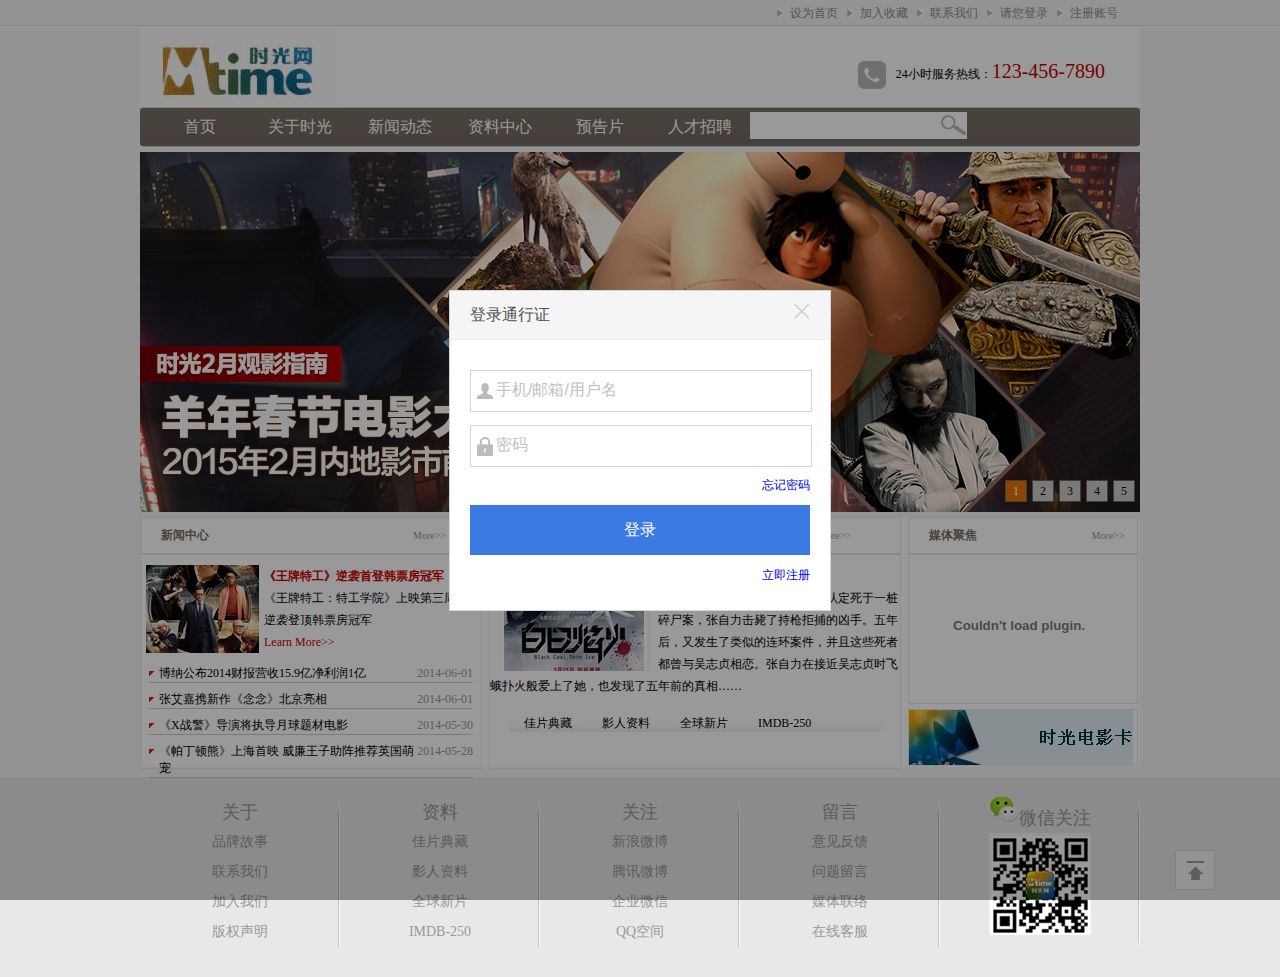
<file: index.html>
﻿<!DOCTYPE html PUBLIC "-//W3C//DTD XHTML 1.0 Transitional//EN" "http://www.w3.org/TR/xhtml1/DTD/xhtml1-transitional.dtd">
<html xmlns="http://www.w3.org/1999/xhtml">
  <head>
    <meta charset="utf-8">
    <title>企业网站实例</title>
    <link rel="stylesheet" type="text/css" href="css/main.css">
    <script type="text/javascript" src="js/main.js"></script>
    <script type="text/javascript" src="js/setHomeSetFav.js"></script>
    <script type="text/javascript" src="js/mousemove.js"></script>
  </head>
  <body>
    <div class="top">
      <div class="top-content">
        <ul>
          <li><a href="register.html">注册账号</a></li>
          <li><a href="javascript:showDialog();">请您登录</a></li>
          <li><a href="">联系我们</a></li>
          <li><a onclick="AddFavorite(window.location,document.title)" href="javascript:void(0)">加入收藏</a></li>
          <li><a onclick="SetHome(window.location)" href="javascript:void(0)">设为首页</a></li>
        </ul>
      </div>
    </div><!-- 顶部结束 -->
    <div class="wrap">
      <div class="logo">
        <div class="logo-left">
          <img src="images/logo.jpg">
        </div>
        <div class="logo-right">
          <img src="images/tel.jpg">24小时服务热线：<span class="tel">123-456-7890</span>
        </div>
      </div><!-- logo结束 -->
      <div class="nav">
        <div class="nav-left"></div>
        <div class="nav-mid">
          <div class="nav-mid-left">
            <ul>
              <li><a href="index.html">首页</a></li>
              <li><a href="list.html">关于时光</a></li>
              <li><a href="list.html">新闻动态</a></li>
              <li><a href="list.html">资料中心</a></li>
              <li><a href="list.html">预告片</a></li>
              <li><a href="list.html">人才招聘</a></li>
            </ul>
          </div>
          <div class="nav-mid-right">
            <form action="" method="post">
              <input type="text" class="search-text" />
            </form>
          </div>
        </div>
        <div class="nav-right"></div>
      </div><!-- nav结束 -->
      <div class="ad" id="ad">
        
          <!-- <div class="loading"><img src="images/loading.gif" alt="请稍候..." /></div> -->
          <!--载入画面(可删除)-->
            <ul id="ad_pic">
              <li><a href="#"><img src="images/ad1.jpg" thumb="" alt="" text="详细描述1" /></a></li>
              <li><a href="#"><img src="images/ad2.jpg" thumb="" alt="" text="详细描述2" /></a></li>
              <li><a href="#"><img src="images/ad3.jpg" thumb="" alt="" text="详细描述3" /></a></li>
              <li><a href="#"><img src="images/ad4.jpg" thumb="" alt="" text="详细描述4" /></a></li>
              <li><a href="#"><img src="images/ad5.jpg" thumb="" alt="" text="详细描述5" /></a></li>
            </ul>
            <ol id="ad_list">
              <li class="on">1</li>
              <li>2</li>
              <li>3</li>
              <li>4</li>
              <li>5</li>
            </ol>           
      </div><!-- 焦点图结束 -->
      <div class="main">
        <div class="news">
          <div class="title">
            <h2 class="title_left">新闻中心</h2>
            <span class="title_right"><a href="news.html">More&gt;&gt;</a></span>
          </div>
          <div class="pic_news">
            <img src="images/news.jpg" alt="《王牌特工》逆袭首登韩票房冠军" />
            <h2><a href="news.html">《王牌特工》逆袭首登韩票房冠军</a></h2>
            <p>《王牌特工：特工学院》上映第三周<br />
              逆袭登顶韩票房冠军<br />
              <a href="news.html">Learn More&gt;&gt;</a>
            </p>
          </div>
          <div class="news_list">
            <ul>
              <li><span>2014-06-01</span> <a href="news.html">博纳公布2014财报营收15.9亿净利润1亿</a></li>
              <li><span>2014-06-01</span><a href="news.html">张艾嘉携新作《念念》北京亮相 </a></li>
              <li><span>2014-05-30</span><a href="news.html">《X战警》导演将执导月球题材电影</a></li>
              <li><span>2014-05-28</span><a href="news.html" title="aa">《帕丁顿熊》上海首映 威廉王子助阵推荐英国萌宠</a></li>
            </ul>
          </div>
        </div>  <!-- news结束 -->
        <div class="products">
          <div class="title">
            <h2 class="title_left">资料中心</h2>
            <span class="title_right"><a href="#">More&gt;&gt;</a></span> 
          </div>
          
          <div class="product_list"><img src="images/ziliao.jpg" alt="白日焰火" width="158" height="106" />
            <h2><a href="news.html">白日焰火</a></h2>
            <p> 五年前，吴志贞的丈夫梁志军被认定死于一桩碎尸案，张自力击毙了持枪拒捕的凶手。五年后，又发生了类似的连环案件，并且这些死者都曾与吴志贞相恋。张自力在接近吴志贞时飞蛾扑火般爱上了她，也发现了五年前的真相……</p>
          </div>
          <div class="product_type">
            <ul>
              <li>佳片典藏</li>
              <li>影人资料</li>
              <li>全球新片</li>
              <li>IMDB-250</li>
            </ul>
          </div>
        </div>  <!-- products结束 -->
        <div class="sidebar">
          <div class="video">
            <div class="title">
              <h2 class="title_left">媒体聚焦</h2>
              <span class="title_right"><a href="#">More&gt;&gt;</a></span> 
            </div>
            <p class="video_content">
              <embed src="http://static1.mtime.cn/static/flash/outplayer.swf?vid=51427" allowFullScreen="true" quality="high" width="220" height="140" align="middle" allowScriptAccess="always" type="application/x-shockwave-flash"></embed>
            </p>
          </div>
          
          
          <div class="service"> <img src="images/app.jpg" /> </div>
        </div>  <!-- sidebar结束 -->
      </div>  <!-- main部分结束 -->
    </div><!-- wrap整体结束 -->

    <div class="copyright">
      <div class="copyright_content">
        <ul>
          <li>关于
            <ul>
              <li>品牌故事</li>
              <li>联系我们</li>
              <li>加入我们</li>
              <li>版权声明</li>
            </ul>
          </li>
          <li>资料
            <ul>
              <li>佳片典藏</li>
              <li>影人资料</li>
              <li>全球新片</li>
              <li>IMDB-250</li>
            </ul>
          </li>
          <li>关注
            <ul>
              <li>新浪微博</li>
              <li>腾讯微博</li>
              <li>企业微信</li>
              <li>QQ空间</li>
            </ul>
          </li>
          <li>留言
            <ul>
              <li>意见反馈</li>
              <li>问题留言</li>
              <li>媒体联络</li>
              <li>在线客服</li>
            </ul>
          </li>
          <li><img src="images/weixin.png" alt="微信关注" width="30" height="27" />微信关注
            <ul>
              <li><img src="images/qrcode.jpg" alt="扫描关注时光网官方微信" width="102" height="102" /></li>
            </ul>
          </li>
        </ul>
      </div>
    </div><!--copyright结束--> 
    <!--回到顶部按钮-->
    <a href="javascript:;" id="btn" title="回到顶部"></a>

	<!-- 鼠标拖曳效果的登陆界面 -->
	<div class="ui-mask" id="mask" onselectstart="return false"></div>
	<div class="ui-dialog" id="dialogMove" onselectstart='return false;'>
		<div class="ui-dialog-title" id="dialogDrag"  onselectstart="return false;" >
			登录通行证
			<a class="ui-dialog-closebutton" href="javascript:hideDialog();"></a>
		</div>
		<div class="ui-dialog-content">
			<div class="ui-dialog-l40 ui-dialog-pt15">
				<input class="ui-dialog-input ui-dialog-input-username" type="input" value="手机/邮箱/用户名" />
			</div>
			<div class="ui-dialog-l40 ui-dialog-pt15">
				<input class="ui-dialog-input ui-dialog-input-password" type="input" value="密码" />
			</div>
			<div class="ui-dialog-l40">
				<a href="#">忘记密码</a>
			</div>
			<div>
				<a class="ui-dialog-submit" href="#" >登录</a>
			</div>
			<div class="ui-dialog-l40">
				<a href="register.html">立即注册</a>
			</div>
		</div>
	</div><!-- 鼠标拖曳效果的登陆界面结束 -->

  </body>
</html>
</file>
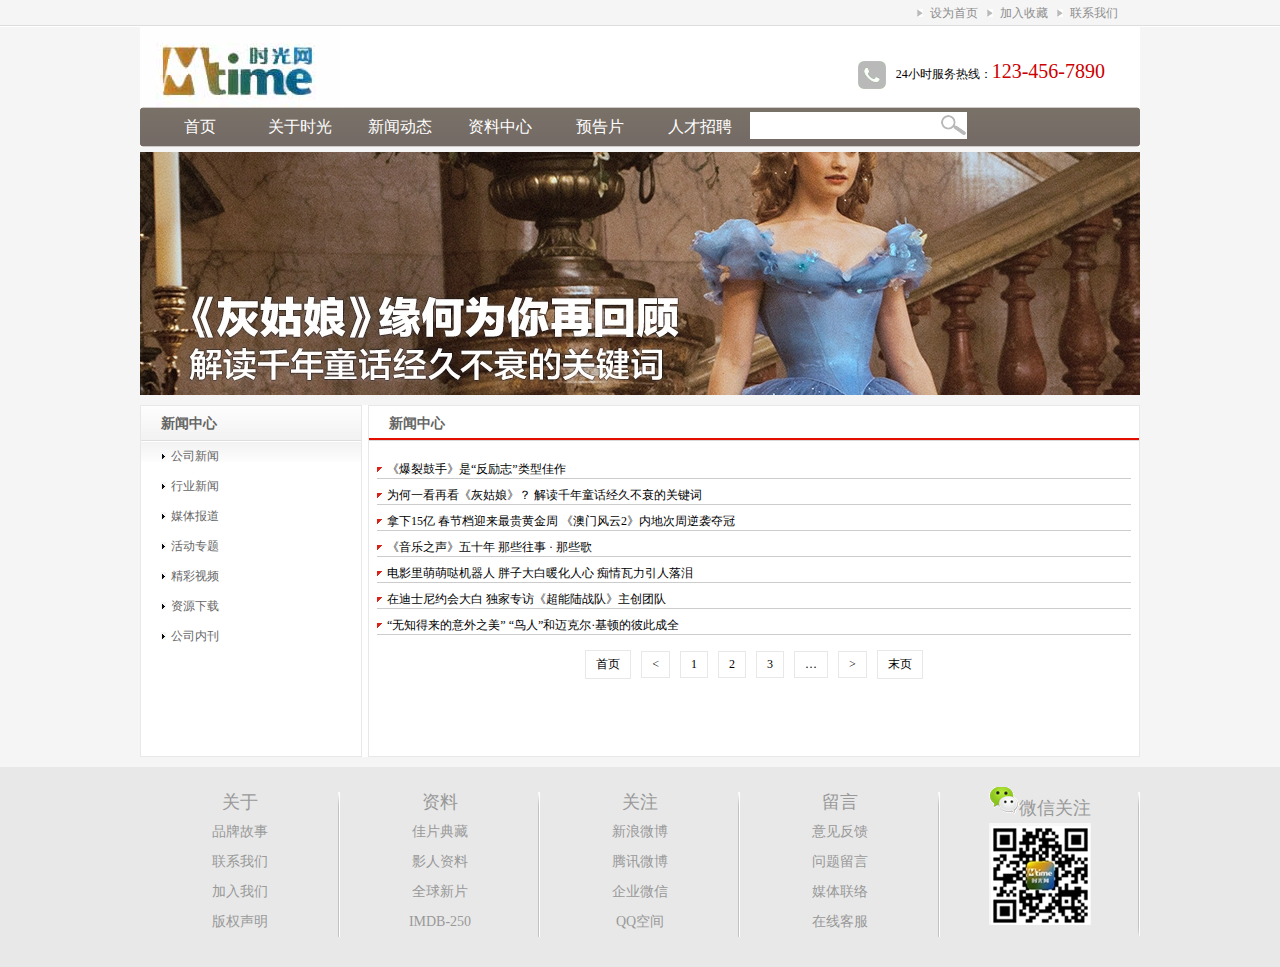
<file: list.html>
﻿<!DOCTYPE html PUBLIC "-//W3C//DTD XHTML 1.0 Transitional//EN" "http://www.w3.org/TR/xhtml1/DTD/xhtml1-transitional.dtd">
<html xmlns="http://www.w3.org/1999/xhtml">
  <head>
    <meta charset="utf-8">
    <title>企业网站实例</title>
    <link rel="stylesheet" type="text/css" href="css/main.css">
    <script type="text/javascript" src="js/setHomeSetFav.js"></script>
  </head>
  <body>
    <div class="top">
      <div class="top-content">
        <ul>
          <li><a href="">联系我们</a></li>
          <li><a onclick="AddFavorite(window.location,document.title)" href="javascript:void(0)">加入收藏</a></li>
          <li><a onclick="SetHome(window.location)" href="javascript:void(0)">设为首页</a></li>
        </ul>
      </div>
    </div><!-- 顶部结束 -->
    <div class="wrap">
      <div class="logo">
        <div class="logo-left">
          <img src="images/logo.jpg">
        </div>
        <div class="logo-right">
          <img src="images/tel.jpg">24小时服务热线：<span class="tel">123-456-7890</span>
        </div>
      </div><!-- logo结束 -->
      <div class="nav">
        <div class="nav-left"></div>
        <div class="nav-mid">
          <div class="nav-mid-left">
            <ul>
              <li><a href="index.html">首页</a></li>
              <li><a href="list.html">关于时光</a></li>
              <li><a href="list.html">新闻动态</a></li>
              <li><a href="list.html">资料中心</a></li>
              <li><a href="list.html">预告片</a></li>
              <li><a href="list.html">人才招聘</a></li>
            </ul>
          </div>
          <div class="nav-mid-right">
            <form action="" method="post">
              <input type="text" class="search-text" />
            </form>
          </div>
        </div>
        <div class="nav-right"></div>
      </div><!-- nav结束 -->
      <div class="ad" style="height:243px;">
        <a href="#"><img src="images/ad.jpg" thumb="" alt="" text="详细描述5" /></a></li>
      </div><!-- 焦点图结束 -->
      <div class="list_main">
        <div class="news_type">
        	<h2>新闻中心</h2>
        	<div class="news_type_content">
        		<ul>
        			<li><a href="#">公司新闻</a></li>
        			<li><a href="#">行业新闻</a></li>
        			<li><a href="#">媒体报道</a></li>
        			<li><a href="#">活动专题</a></li>
        			<li><a href="#">精彩视频</a></li>
        			<li><a href="#">资源下载</a></li>
        			<li><a href="#">公司内刊</a></li>
        		</ul>
        	</div>
        </div>
        <div class="list_box">
        	<h2>新闻中心</h2>
			<div class="news_list">
				<ul>
					<li><a href="news.html">《爆裂鼓手》是“反励志”类型佳作</a></li>
					<li><a href="#">为何一看再看《灰姑娘》？ 解读千年童话经久不衰的关键词</a></li>
					<li><a href="#">拿下15亿 春节档迎来最贵黄金周 《澳门风云2》内地次周逆袭夺冠</a></li>
					<li><a href="#">《音乐之声》五十年 那些往事 · 那些歌</a></li>
					<li><a href="#">电影里萌萌哒机器人 胖子大白暖化人心 痴情瓦力引人落泪</a></li>
					<li><a href="#">在迪士尼约会大白 独家专访《超能陆战队》主创团队</a></li>
					<li><a href="#">“无知得来的意外之美” “鸟人”和迈克尔·基顿的彼此成全</a></li>
				</ul>
			</div>
			<div class="page">
        	    <a href="#">首页</a><a href="#">&lt;</a><a href="#" class="active">1</a><a href="#">2</a><a href="#">3</a><a href="#">…</a><a href="#">&gt;</a><a href="#">末页</a> 
        	</div>
        </div>
        
      </div>  <!-- List_main部分结束 -->
    </div><!-- wrap整体结束 -->

    <div class="copyright">
      <div class="copyright_content">
        <ul>
          <li>关于
            <ul>
              <li>品牌故事</li>
              <li>联系我们</li>
              <li>加入我们</li>
              <li>版权声明</li>
            </ul>
          </li>
          <li>资料
            <ul>
              <li>佳片典藏</li>
              <li>影人资料</li>
              <li>全球新片</li>
              <li>IMDB-250</li>
            </ul>
          </li>
          <li>关注
            <ul>
              <li>新浪微博</li>
              <li>腾讯微博</li>
              <li>企业微信</li>
              <li>QQ空间</li>
            </ul>
          </li>
          <li>留言
            <ul>
              <li>意见反馈</li>
              <li>问题留言</li>
              <li>媒体联络</li>
              <li>在线客服</li>
            </ul>
          </li>
          <li><img src="images/weixin.png" alt="微信关注" width="30" height="27" />微信关注
            <ul>
              <li><img src="images/qrcode.jpg" alt="扫描关注时光网官方微信" width="102" height="102" /></li>
            </ul>
          </li>
        </ul>
      </div>
    </div><!--copyright结束--> 
  </body>
</html>
</file>
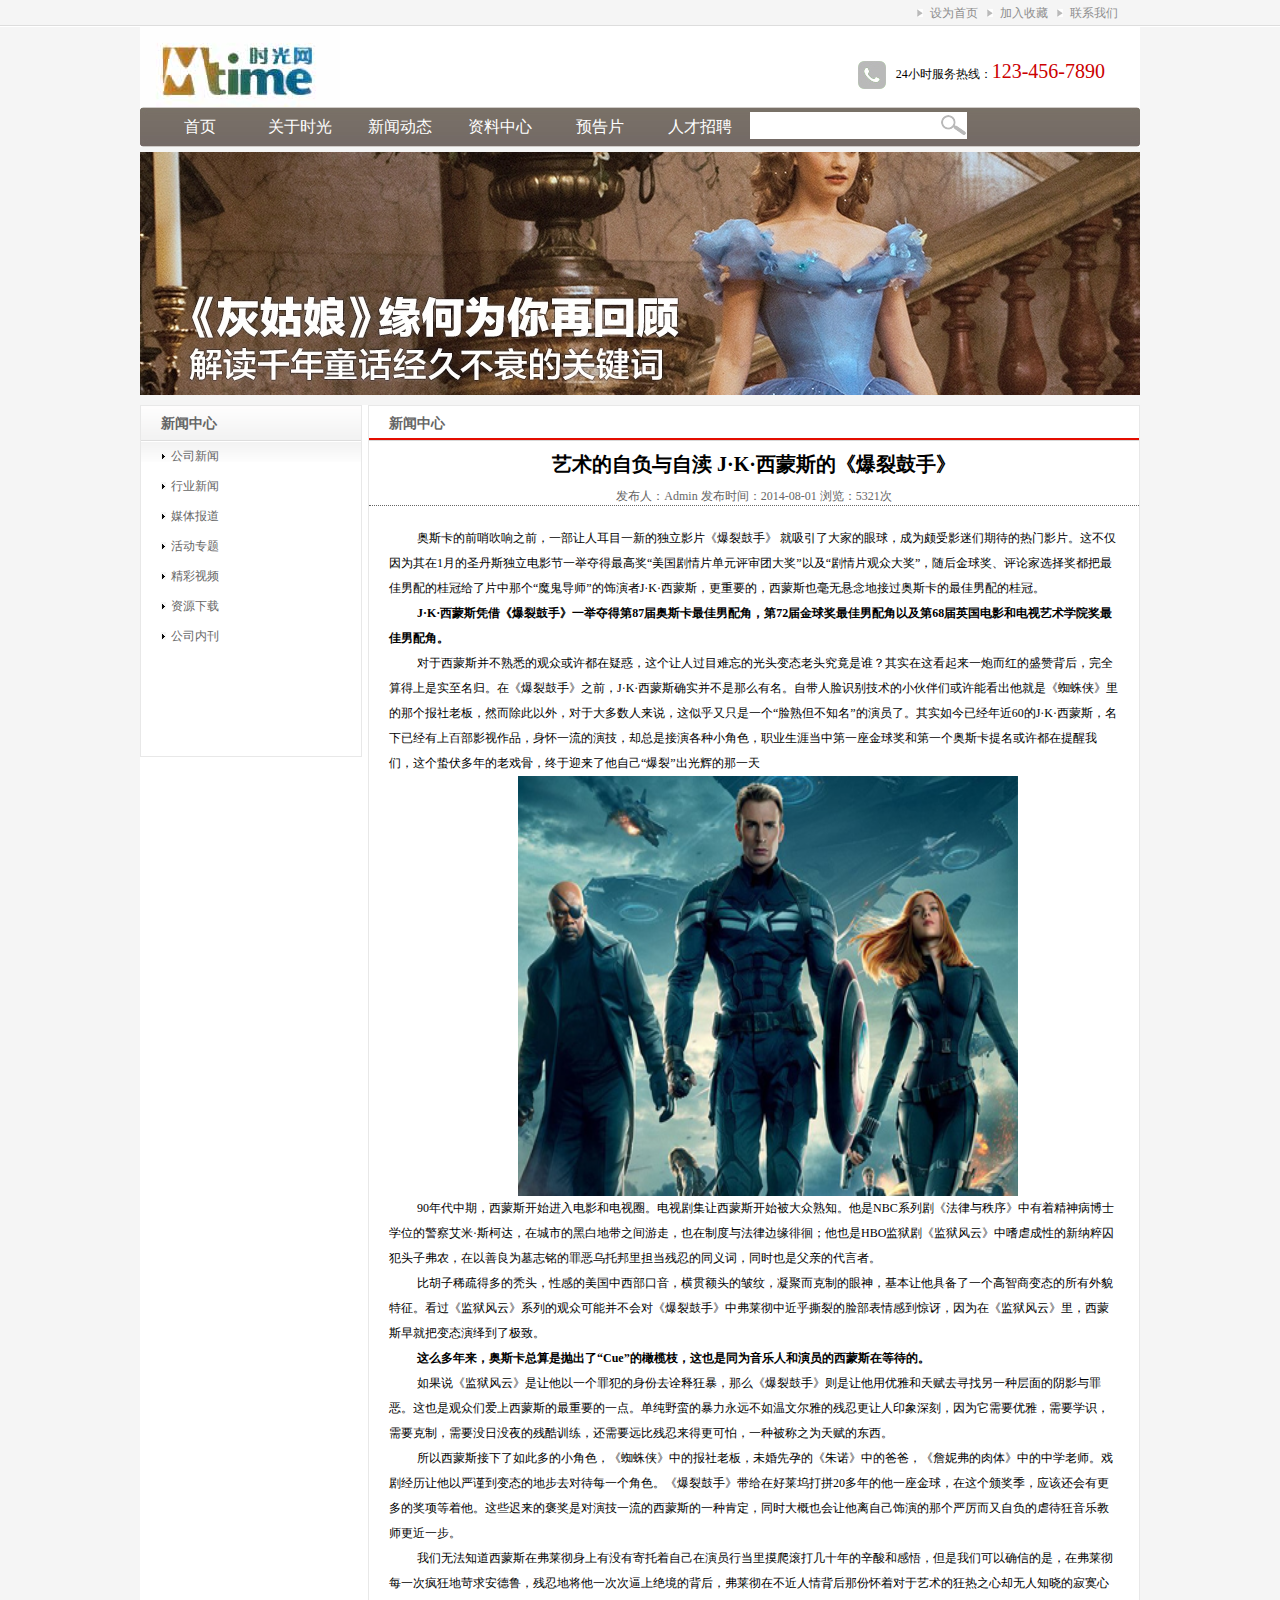
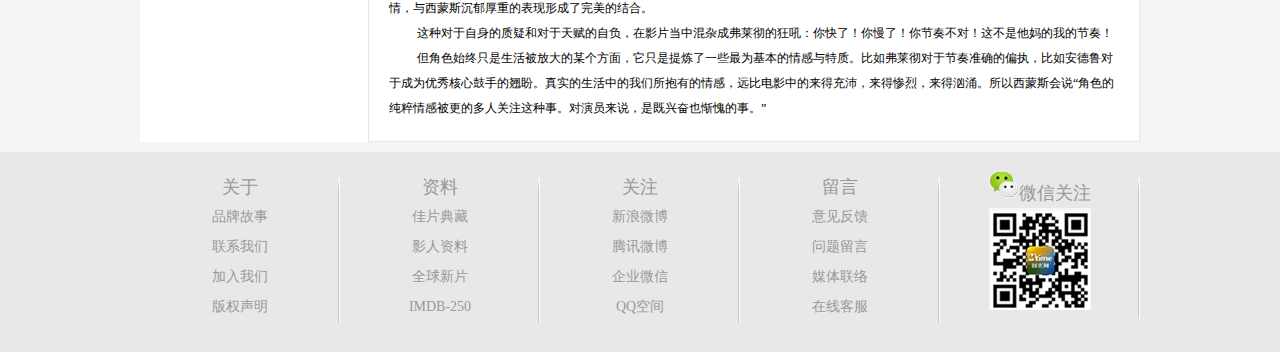
<file: news.html>
﻿<!DOCTYPE html PUBLIC "-//W3C//DTD XHTML 1.0 Transitional//EN" "http://www.w3.org/TR/xhtml1/DTD/xhtml1-transitional.dtd">
<html xmlns="http://www.w3.org/1999/xhtml">
  <head>
    <meta charset="utf-8">
    <title>企业网站实例</title>
    <link rel="stylesheet" type="text/css" href="css/main.css">
    <script type="text/javascript" src="js/setHomeSetFav.js"></script>
  </head>
  <body>
    <div class="top">
      <div class="top-content">
        <ul>
          <li><a href="">联系我们</a></li>
          <li><a onclick="AddFavorite(window.location,document.title)" href="javascript:void(0)">加入收藏</a></li>
          <li><a onclick="SetHome(window.location)" href="javascript:void(0)">设为首页</a></li>
        </ul>
      </div>
    </div><!-- 顶部结束 -->
    <div class="wrap">
      <div class="logo">
        <div class="logo-left">
          <img src="images/logo.jpg">
        </div>
        <div class="logo-right">
          <img src="images/tel.jpg">24小时服务热线：<span class="tel">123-456-7890</span>
        </div>
      </div><!-- logo结束 -->
      <div class="nav">
        <div class="nav-left"></div>
        <div class="nav-mid">
          <div class="nav-mid-left">
            <ul>
              <li><a href="index.html">首页</a></li>
              <li><a href="list.html">关于时光</a></li>
              <li><a href="list.html">新闻动态</a></li>
              <li><a href="list.html">资料中心</a></li>
              <li><a href="list.html">预告片</a></li>
              <li><a href="list.html">人才招聘</a></li>
            </ul>
          </div>
          <div class="nav-mid-right">
            <form action="" method="post">
              <input type="text" class="search-text" />
            </form>
          </div>
        </div>
        <div class="nav-right"></div>
      </div><!-- nav结束 -->
      <div class="ad" style="height:243px;">
        <a href="#"><img src="images/ad.jpg" thumb="" alt="" text="详细描述5" /></a></li>
      </div><!-- 焦点图结束 -->
      <div class="list_main">
        <div class="news_type">
        	<h2>新闻中心</h2>
        	<div class="news_type_content">
        		<ul>
        			<li><a href="#">公司新闻</a></li>
        			<li><a href="#">行业新闻</a></li>
        			<li><a href="#">媒体报道</a></li>
        			<li><a href="#">活动专题</a></li>
        			<li><a href="#">精彩视频</a></li>
        			<li><a href="#">资源下载</a></li>
        			<li><a href="#">公司内刊</a></li>
        		</ul>
        	</div>
        </div>
        <div class="list_box">
        	<h2>新闻中心</h2>
			    <h1>艺术的自负与自渎  J·K·西蒙斯的《爆裂鼓手》</h1>
          <p class="list_box_newsInfo">发布人：Admin 发布时间：2014-08-01 浏览：5321次</p>
			    <div class="list_box_newsContent">
              <p> 奥斯卡的前哨吹响之前，一部让人耳目一新的独立影片《爆裂鼓手》 就吸引了大家的眼球，成为颇受影迷们期待的热门影片。这不仅因为其在1月的圣丹斯独立电影节一举夺得最高奖“美国剧情片单元评审团大奖”以及“剧情片观众大奖”，随后金球奖、评论家选择奖都把最佳男配的桂冠给了片中那个“魔鬼导师”的饰演者J·K·西蒙斯，更重要的，西蒙斯也毫无悬念地接过奥斯卡的最佳男配的桂冠。</p>
              <p> <b>J·K·西蒙斯凭借《爆裂鼓手》一举夺得第87届奥斯卡最佳男配角，第72届金球奖最佳男配角以及第68届英国电影和电视艺术学院奖最佳男配角。</b>     </p>
              <p>对于西蒙斯并不熟悉的观众或许都在疑惑，这个让人过目难忘的光头变态老头究竟是谁？其实在这看起来一炮而红的盛赞背后，完全算得上是实至名归。在《爆裂鼓手》之前，J·K·西蒙斯确实并不是那么有名。自带人脸识别技术的小伙伴们或许能看出他就是《蜘蛛侠》里的那个报社老板，然而除此以外，对于大多数人来说，这似乎又只是一个“脸熟但不知名”的演员了。其实如今已经年近60的J·K·西蒙斯，名下已经有上百部影视作品，身怀一流的演技，却总是接演各种小角色，职业生涯当中第一座金球奖和第一个奥斯卡提名或许都在提醒我们，这个蛰伏多年的老戏骨，终于迎来了他自己“爆裂”出光辉的那一天</p>
              <p align="center"><img src="images/app1.jpg" width="500" height="420" alt=""/></p>
              <p>90年代中期，西蒙斯开始进入电影和电视圈。电视剧集让西蒙斯开始被大众熟知。他是NBC系列剧《法律与秩序》中有着精神病博士学位的警察艾米·斯柯达，在城市的黑白地带之间游走，也在制度与法律边缘徘徊；他也是HBO监狱剧《监狱风云》中嗜虐成性的新纳粹囚犯头子弗农，在以善良为墓志铭的罪恶乌托邦里担当残忍的同义词，同时也是父亲的代言者。</p>
              <p> 比胡子稀疏得多的秃头，性感的美国中西部口音，横贯额头的皱纹，凝聚而克制的眼神，基本让他具备了一个高智商变态的所有外貌特征。看过《监狱风云》系列的观众可能并不会对《爆裂鼓手》中弗莱彻中近乎撕裂的脸部表情感到惊讶，因为在《监狱风云》里，西蒙斯早就把变态演绎到了极致。</p>
              <p><b>这么多年来，奥斯卡总算是抛出了“Cue”的橄榄枝，这也是同为音乐人和演员的西蒙斯在等待的。</b>     </p>
              <p>如果说《监狱风云》是让他以一个罪犯的身份去诠释狂暴，那么《爆裂鼓手》则是让他用优雅和天赋去寻找另一种层面的阴影与罪恶。这也是观众们爱上西蒙斯的最重要的一点。单纯野蛮的暴力永远不如温文尔雅的残忍更让人印象深刻，因为它需要优雅，需要学识，需要克制，需要没日没夜的残酷训练，还需要远比残忍来得更可怕，一种被称之为天赋的东西。</p>
              <p> 所以西蒙斯接下了如此多的小角色，《蜘蛛侠》中的报社老板，未婚先孕的《朱诺》中的爸爸，《詹妮弗的肉体》中的中学老师。戏剧经历让他以严谨到变态的地步去对待每一个角色。《爆裂鼓手》带给在好莱坞打拼20多年的他一座金球，在这个颁奖季，应该还会有更多的奖项等着他。这些迟来的褒奖是对演技一流的西蒙斯的一种肯定，同时大概也会让他离自己饰演的那个严厉而又自负的虐待狂音乐教师更近一步。</p>
              <p>我们无法知道西蒙斯在弗莱彻身上有没有寄托着自己在演员行当里摸爬滚打几十年的辛酸和感悟，但是我们可以确信的是，在弗莱彻每一次疯狂地苛求安德鲁，残忍地将他一次次逼上绝境的背后，弗莱彻在不近人情背后那份怀着对于艺术的狂热之心却无人知晓的寂寞心情，与西蒙斯沉郁厚重的表现形成了完美的结合。 </p>
              <p>这种对于自身的质疑和对于天赋的自负，在影片当中混杂成弗莱彻的狂吼：你快了！你慢了！你节奏不对！这不是他妈的我的节奏！</p>
              <p> 但角色始终只是生活被放大的某个方面，它只是提炼了一些最为基本的情感与特质。比如弗莱彻对于节奏准确的偏执，比如安德鲁对于成为优秀核心鼓手的翘盼。真实的生活中的我们所抱有的情感，远比电影中的来得充沛，来得惨烈，来得汹涌。所以西蒙斯会说“角色的纯粹情感被更的多人关注这种事。对演员来说，是既兴奋也惭愧的事。”</p>   
          </div>
        </div>
        
      </div>  <!-- List_main部分结束 -->
    </div><!-- wrap整体结束 -->

    <div class="copyright">
      <div class="copyright_content">
        <ul>
          <li>关于
            <ul>
              <li>品牌故事</li>
              <li>联系我们</li>
              <li>加入我们</li>
              <li>版权声明</li>
            </ul>
          </li>
          <li>资料
            <ul>
              <li>佳片典藏</li>
              <li>影人资料</li>
              <li>全球新片</li>
              <li>IMDB-250</li>
            </ul>
          </li>
          <li>关注
            <ul>
              <li>新浪微博</li>
              <li>腾讯微博</li>
              <li>企业微信</li>
              <li>QQ空间</li>
            </ul>
          </li>
          <li>留言
            <ul>
              <li>意见反馈</li>
              <li>问题留言</li>
              <li>媒体联络</li>
              <li>在线客服</li>
            </ul>
          </li>
          <li><img src="images/weixin.png" alt="微信关注" width="30" height="27" />微信关注
            <ul>
              <li><img src="images/qrcode.jpg" alt="扫描关注时光网官方微信" width="102" height="102" /></li>
            </ul>
          </li>
        </ul>
      </div>
    </div><!--copyright结束--> 
  </body>
</html>
</file>
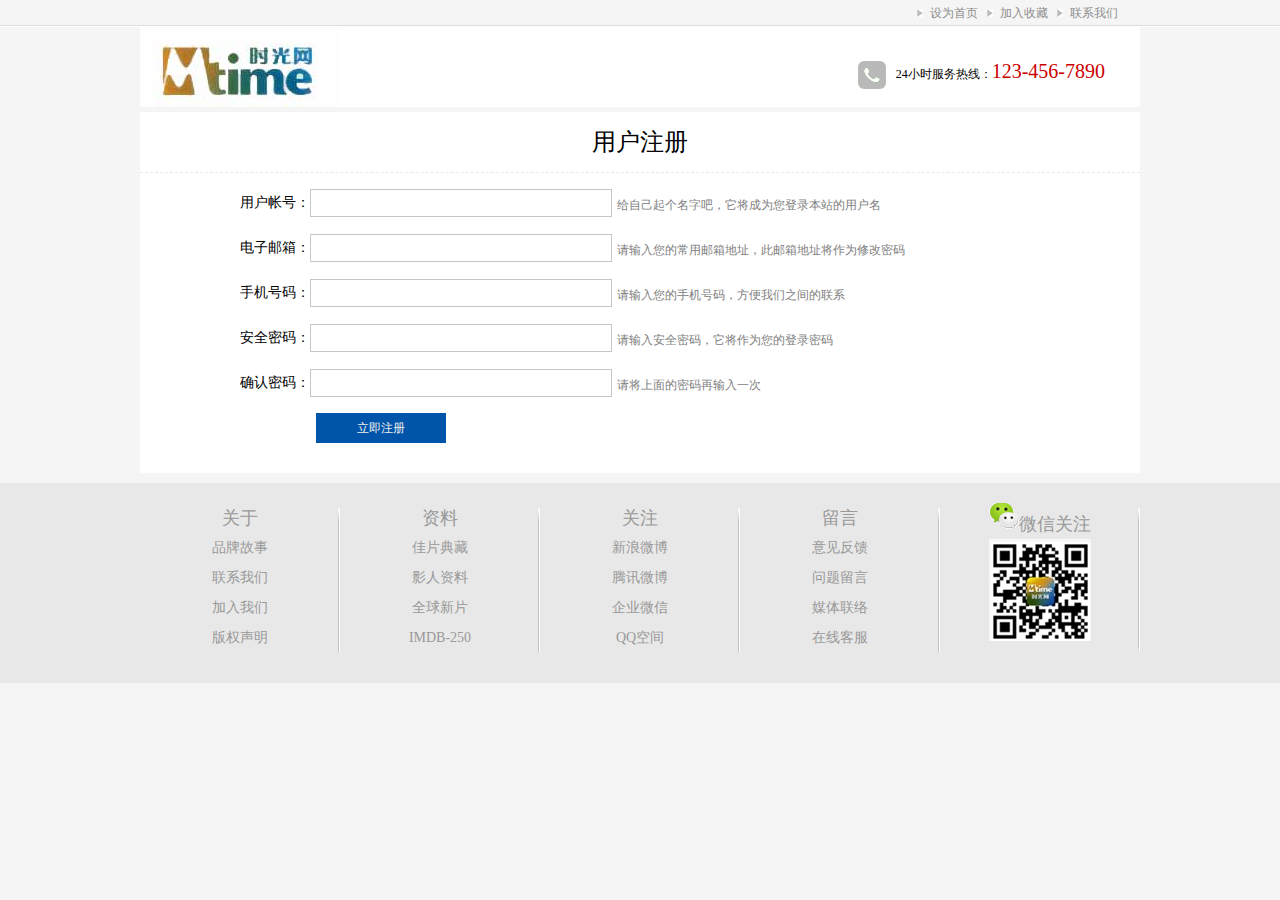
<file: register.html>
﻿<!DOCTYPE html PUBLIC "-//W3C//DTD XHTML 1.0 Transitional//EN" "http://www.w3.org/TR/xhtml1/DTD/xhtml1-transitional.dtd">
<html xmlns="http://www.w3.org/1999/xhtml">
  <head>
    <meta charset="utf-8">
    <title>注册页面</title>
    <link rel="stylesheet" type="text/css" href="css/main.css">
    <script type="text/javascript" src="js/setHomeSetFav.js"></script>
    <script type="text/javascript" src="js/reg.js"></script>
  </head>
  <body>
    <div class="top">
      <div class="top-content">
        <ul>
          <li><a href="">联系我们</a></li>
          <li><a onclick="AddFavorite(window.location,document.title)" href="javascript:void(0)">加入收藏</a></li>
          <li><a onclick="SetHome(window.location)" href="javascript:void(0)">设为首页</a></li>
        </ul>
      </div>
    </div><!-- 顶部结束 -->
    <div class="wrap">
      <div class="logo">
        <div class="logo-left">
          <img src="images/logo.jpg">
        </div>
        <div class="logo-right">
          <img src="images/tel.jpg">24小时服务热线：<span class="tel">123-456-7890</span>
        </div>
      </div><!-- logo结束 -->
      <div class="reg_Main">
         <dl id="inpList">
            <dt>用户注册</dt>
            <dd class="def cl">
              <label><span class="names">用户帐号：</span><input id="uname" type="text"/></label>
                <p><i></i>给自己起个名字吧，它将成为您登录本站的用户名</p>
            </dd>
            <dd class="def cl">
              <label><span class="names">电子邮箱：</span><input id="email" type="text"/></label>
                <p><i></i>请输入您的常用邮箱地址，此邮箱地址将作为修改密码</p>
            </dd>
            <dd class="def cl">
              <label><span class="names">手机号码：</span><input id="mobile" type="text"/></label>
                <p><i></i>请输入您的手机号码，方便我们之间的联系</p>
            </dd>
            <dd class="def cl">
              <label><span class="names">安全密码：</span><input id="pwd" type="password"/></label>
                <p><i></i>请输入安全密码，它将作为您的登录密码</p>
            </dd>
            <dd class="def cl">
              <label><span class="names">确认密码：</span><input id="qrpwd" type="password"/></label>
                <p><i></i>请将上面的密码再输入一次</p>
            </dd>
            <dd class="def cl">
              <label><a id="enter" href="javascript:void(0);">立即注册</a></label>
            </dd>
        </dl>
      </div><!-- 注册结束 -->
    </div><!-- wrap整体结束 -->

    <div class="copyright">
      <div class="copyright_content">
        <ul>
          <li>关于
            <ul>
              <li>品牌故事</li>
              <li>联系我们</li>
              <li>加入我们</li>
              <li>版权声明</li>
            </ul>
          </li>
          <li>资料
            <ul>
              <li>佳片典藏</li>
              <li>影人资料</li>
              <li>全球新片</li>
              <li>IMDB-250</li>
            </ul>
          </li>
          <li>关注
            <ul>
              <li>新浪微博</li>
              <li>腾讯微博</li>
              <li>企业微信</li>
              <li>QQ空间</li>
            </ul>
          </li>
          <li>留言
            <ul>
              <li>意见反馈</li>
              <li>问题留言</li>
              <li>媒体联络</li>
              <li>在线客服</li>
            </ul>
          </li>
          <li><img src="images/weixin.png" alt="微信关注" width="30" height="27" />微信关注
            <ul>
              <li><img src="images/qrcode.jpg" alt="扫描关注时光网官方微信" width="102" height="102" /></li>
            </ul>
          </li>
        </ul>
      </div>
    </div><!--copyright结束--> 
  </body>
</html>
</file>
<file: css/main.css>
﻿/* CSS Document */
*{margin: 0;
padding: 0;
font-size: 12px;
}
img{border: 0;}
body {
	background-color: #F5F5F5;
}
.top{
	width: 100%;
	height: 27px;
	background: url(../images/top_bg.jpg) repeat-x;
}
.top-content{
	width: 1000px;
	line-height: 27px;
	margin: 0 auto;
}
.top-content li{
	float: right;
	list-style-image: url(../images/arrow.jpg); 
	width: 70px;
}
.top-content li a:link,.top-content li a:visited{
	color: #8E8E8E; 
	text-decoration: none;
}
.top-content li a:hover,.top-content li a:active{
	color: #C00;
	text-decoration:none;
}
.wrap{
	width: 1000px;
	margin: 0 auto;
}
.logo{
	height: 80px;
	background-color: #fff;
}
.logo-left{
	float: left;
	height: 80px;
}
.logo-right{
	float: right;
	height: 28px;
	margin-top: 30px;
	padding-right: 35px;
	line-height:28px;
}
.logo-right img{
	vertical-align: middle;
	margin-right: 10px;
}
.tel{
	font-size: 20px;
	color: #C00;
}
.nav{
	height: 40px;
}
.nav-left{
	width: 10px;
	height: 40px;
	float: left;
	
	background: url(../images/nav_left.jpg) no-repeat;
}
.nav-mid{
	float: left;
	width: 980px;
	height: 40px;
	
	background: url(../images/nav_bg.jpg) repeat-x;
}
.nav-right{
	width: 10px;
	height: 40px;
	float: left;
	
	background: url(../images/nav_right.jpg) no-repeat;
}
.nav-mid li{
	list-style: none;
	float: left;
	width: 100px;
	text-align: center;
	line-height: 40px;
}
.nav-mid li a:link,.nav-mid li a:visited{
	font-size: 16px;
	color: #fff;
	text-decoration:none;
}
.nav-mid li a:hover,.nav-mid li a:active{
	font-size: 16px;
	color: #FF0;
	text-decoration:none;
}
.nav_mid_left {
	width: 680px;
	
}
.nav_mid_right {
	width: 300px;
	
}
.nav-mid-left, .nav-mid-right {
	float: left;
	/*display: inline;
	overflow: hidden;*/
}
.search-text {
	width: 190px;
	float: left;
	height: 25px;
	margin-top: 5px;
	background: url(../images/search.jpg) no-repeat right center;
	background-color: #FFF;
	border: 1px solid #FFF;
	padding-right: 25px;
}
.ad{
	height: 360px;
	width: 1000px;
	margin-top: 5px;
	overflow: hidden;
	position: relative; 
}
.ad ul{position:absolute;} 
.ad ul li{height:360px;}
.ad ol{
	position:absolute;
    right:5px;
    bottom:10px;
    list-style: none;
}
.ad ol li{
	height:20px; width: 20px;
    background:#ccc;
    border:solid 1px #666;
    margin-left:5px;
    color:#000;
    float:left;
    line-height:20px;
    text-align:center;
    cursor:pointer;
}
.ad ol .on{
	background:#E97305;
    color:#fff;
}

.main{
	height: 250px;
	margin-top: 5px;
	background-color: #fff;
}
.news{
	width:340px;
	border: 1px solid #E8E8E8;
}
.products{
	width: 410px;
	margin: 0 7px;
	border: 1px solid #E8E8E8;
}
.sidebar{
	width: 230px;
}
.news,.products,.sidebar{
	float: left;
	height: 250px;
	
}
.title{
	height: 35px;
	border-bottom: 2px solid #E8E8E8;
	line-height:35px;
	font-size: 14px;
	font-weight: bold;
	color: #786F66;
}
.title_left{
	float:left;
	width:70%;
	padding-left:20px;	
	
}
.title_right{
	float:right;
	width:20%;
	
}
.title_right a {
	color: #999;
	text-decoration: none;
	font-size: 10px;
	font-weight: normal;
	padding-right: 10px;
}

.pic_news {
	height: 80px;
	margin-top: 10px;
	line-height: 22px;
}
.pic_news img, .product_list img {
	float: left;
	margin: 0 5px;
}
.pic_news a, .product_list a {
	color: #C00;
	text-decoration: none;
}
.news_list{
	margin-top: 20px;

}

.news_list li {
	background: url(../images/list.jpg) no-repeat;
	list-style-type: none;
	padding-left: 10px;
	line-height: 17px;
	border-bottom: 1px solid #ccc;
	margin:8px;

}
.news_list span {
	float: right;
	color: #999;
}
.news_list a:link, .news_list a:visited {
	text-decoration: none;
	color: #000;
}
.news_list a:hover, .news_list a:active {
	color: #F00;
	text-decoration: none;
}
.product_list {
	height: 120px;
	margin-top: 10px;
	line-height: 22px;
}
.product_type{
	width: 372px;
	height: 37px;
	background: url(../images/product_type_bg.jpg) no-repeat;
	margin: 20px auto;
}
.product_type li{
	list-style: none;
	float: left;
	line-height: 37px;
	text-align: center;
	margin: 0 15px 
}

.video {
	height: 185px;
	margin-bottom: 5px;
	border: 1px solid #E8E8E8;
}
.video_content {
	height: 150px;
}
.service {
	height: 55px;
	border: 1px solid #E8E8E8;
}

.copyright{
	width: 100%;
	height: 200px;
	background-color: #E8E8E8;
	margin-top: 10px;
	overflow: hidden;
	clear: both;
}
.copyright_content{
	width: 1000px;
	height: 180px;
	margin: 0 auto;
	overflow: hidden;
	padding-top: 20px;
}
.copyright_content li{
	width: 200px;
	background: url(../images/line.png) no-repeat right center;
	float: left;
	list-style: none;
	line-height: 30px;
	text-align: center;
	font-size: 18px;
	color: #999;
}
.copyright_content li ul li {
	font-size: 14px;
}

/*list文件的CSS样式*/

.list_main{
	width:1000px;
	min-height: 352px;
	_height:352px;
	margin-top: 10px;
	background-color: #fff;
	overflow: hidden;
}
.news_type{
	width: 220px;
	height:350px;
	border: 1px solid #E8E8E8;
	float: left;
}

.list_box{
	width: 770px;
	min-height: 350px;
	_height:350px;
	border: 1px solid #E8E8E8;
	float: right;
}
.news_type h2{
	height: 35px;
	line-height: 35px;
	font-size: 14px;
	color: #666;
	background: url(../images/titile_bg.gif) repeat-x;
	padding-left: 20px;
}
.news_type_content{
	height: 265px;
	background: url(../images/content_bg.gif) repeat-x;
}

.news_type_content li{
	height: 30px;
	line-height: 30px;
	list-style: none;
	padding-left: 20px;
}
.news_type_content li a{
	color: #666;
	text-decoration: none;
	background: url(../images/li_bg.gif) no-repeat left center;
	padding-left: 10px;
	display: block;
}
.news_type_content li a:hover{
	color: #009cdf;
	background: url(../images/li_bg2.gif) no-repeat left center;
	background-color: #f2f2f2;
}
.list_box h2{
	font-size: 14px;
	height: 35px;
	line-height: 35px;
	color: #666;
	background: url(../images/type_bg.png) repeat-x;
	padding-left: 20px;
}
.page {
	height: 40px;
	margin-top: 10px;
	text-align: center;
}
.page a {
	display: inline-block;
	border: 1px solid #E8E8E8;
	text-decoration: none;
	margin: 5px;
	padding: 5px 10px;
}
.page a:link, .page a:visited {
	color: #000;
}
.page a:hover, .page a:active {
	color: #FFF;
	background-color: #cc1b1b;
}

/*新闻详细页*/
.list_box h1{
	font-size: 20px;
	text-align: center;
	margin: 10px 0;
}

.list_box_newsInfo{
	color: #666;
	text-align: center;
	border-bottom: 1px dotted #666;
}

.list_box_newsContent{
	font-size: 14px;
	padding: 20px;
	line-height: 25px;
	text-indent: 2em;
}

/*回到顶部按钮*/
#btn{
	width: 40px;
	height: 40px;
	position: fixed;
	right: 65px;
	bottom: 10px;
	background:url(../images/top_bg.png) no-repeat;
	
}

#btn:hover{
	background:url(../images/top_bg.png) no-repeat 0 -39px;
}

.reg_Main{
	width: 1000px;
	margin-top: 5px;
	padding-bottom: 30px;
	background-color: #fff;
}
#inpList{
	border-radius:5px; 
	font-size:14px;
}
#inpList dt{
	padding:10px 0; 
	height:40px; 
	line-height:40px; 
	font-size:24px; 
	border-bottom:1px #E8E8E8 dashed; 
	text-align:center;
}

#inpList dd{
	margin-top: 15px;
	margin-left: 100px;
	overflow: hidden;
}
#inpList dd label{
	height: 30px;
	line-height: 30px;
}
#inpList dd label input{
	width:300px; 
	height:26px; 
	line-height:26px;
	border:1px #c7c7c7 solid;
}
#inpList dd .names{
	width:70px; 
	font-size:14px; 
	text-align:right;
}
#inpList dd p{
	margin-left:5px; 
	height:30px; 
	line-height:34px; 
	color:#808080; 
	font-size:12px; 
	position:relative;
}
#inpList dd p,#inpList dd label{
	float: left;
}
#inpList dd p i{
	display:none; 
	top:8px; 
	left:0; 
	width:16px; 
	height:16px; 
	background:url(../images/prompt.png) no-repeat; 
	overflow:hidden; 
	position:absolute;
}
#enter{
	display:block; 
	margin-left:76px; 
	padding:0 8px; 
	width:114px; 
	height:30px; 
	line-height:30px; 
	text-align:center; 
	text-decoration:none; 
	color:#eee; 
	background:#05a;
}
#enter:hover{
	color:#fff; 
	background:#0051a1;
}

#inpList dd.point label{
	color:#0051a1;
}
#inpList dd.point input{
	border:1px #5ca0df solid; 
	color:#333;
}
#inpList dd.point p{
	padding-left:20px;
}
#inpList dd.point p i{
	display:block;
}
#inpList dd.error label{
	color:#c00;
}
#inpList dd.error input{
	border:1px #f8b3d0 solid; 
	color:#333;
}
#inpList dd.error p{
	padding-left:20px;
}
#inpList dd.error p i{
	display:block; 
	background-position:0 -16px;
}
#inpList dd.ok p i{
	display:block; 
	background-position:0 -32px;
}
.cl{
	zoom:1;
}
.cl:after{
	display:block; 
	height:0; 
	clear:both; 
	visibility:hidden; 
	overflow:hidden; 
	content:'.';
}

/*鼠标拖曳效果的登陆界面*/

.ui-dialog{ 
	width: 380px;height: auto;display: none;
	position: absolute;z-index: 9000;
	top: 0px;left: 0px;
	border: 1px solid #D5D5D5;background: #fff;
}

.ui-dialog a{text-decoration: none;}

.ui-dialog-title{
	height: 48px;line-height: 48px; padding:0px 20px;color: #535353;font-size: 16px;
	border-bottom: 1px solid #efefef;background: #f5f5f5;
	cursor: move;
	user-select:none;
}
.ui-dialog-closebutton{
	width: 16px;height: 16px;display: block;
	position: absolute;top: 12px;right: 20px;
	background:url(../images/close_def.png) no-repeat;
	cursor: pointer;
}
.ui-dialog-closebutton:hover{background:url(../images/close_hov.png) no-repeat;}

.ui-dialog-content{
	padding: 15px 20px;
}
.ui-dialog-pt15{
	padding-top: 15px;
}
.ui-dialog-l40{
	height: 40px;line-height: 40px;
	text-align: right;
}

.ui-dialog-input{
	width: 100%;height: 40px;
	margin: 0px;padding:0px;
	border: 1px solid #d5d5d5;
	font-size: 16px;color: #c1c1c1;
	text-indent: 25px;
	outline: none;
}
.ui-dialog-input-username{
	background: url(../images/input_username.png) no-repeat 2px ;
}

.ui-dialog-input-password{
	background: url(../images/input_password.png) no-repeat 2px ;
}
.ui-dialog-submit{
	width: 100%;height: 50px;background: #3b7ae3;border:none;font-size: 16px;color: #fff;
	outline: none;text-decoration: none;
	display: block;text-align: center;line-height: 50px;
}
.ui-dialog-submit:hover{
	background: #3f81b0;
}

.ui-mask{ 
	width: 100%;height:100%;background: #000;
	position: absolute;top: 0px;height: 0px;z-index: 8000;
	opacity:0.4; filter: Alpha(opacity=40);
}
</file>
